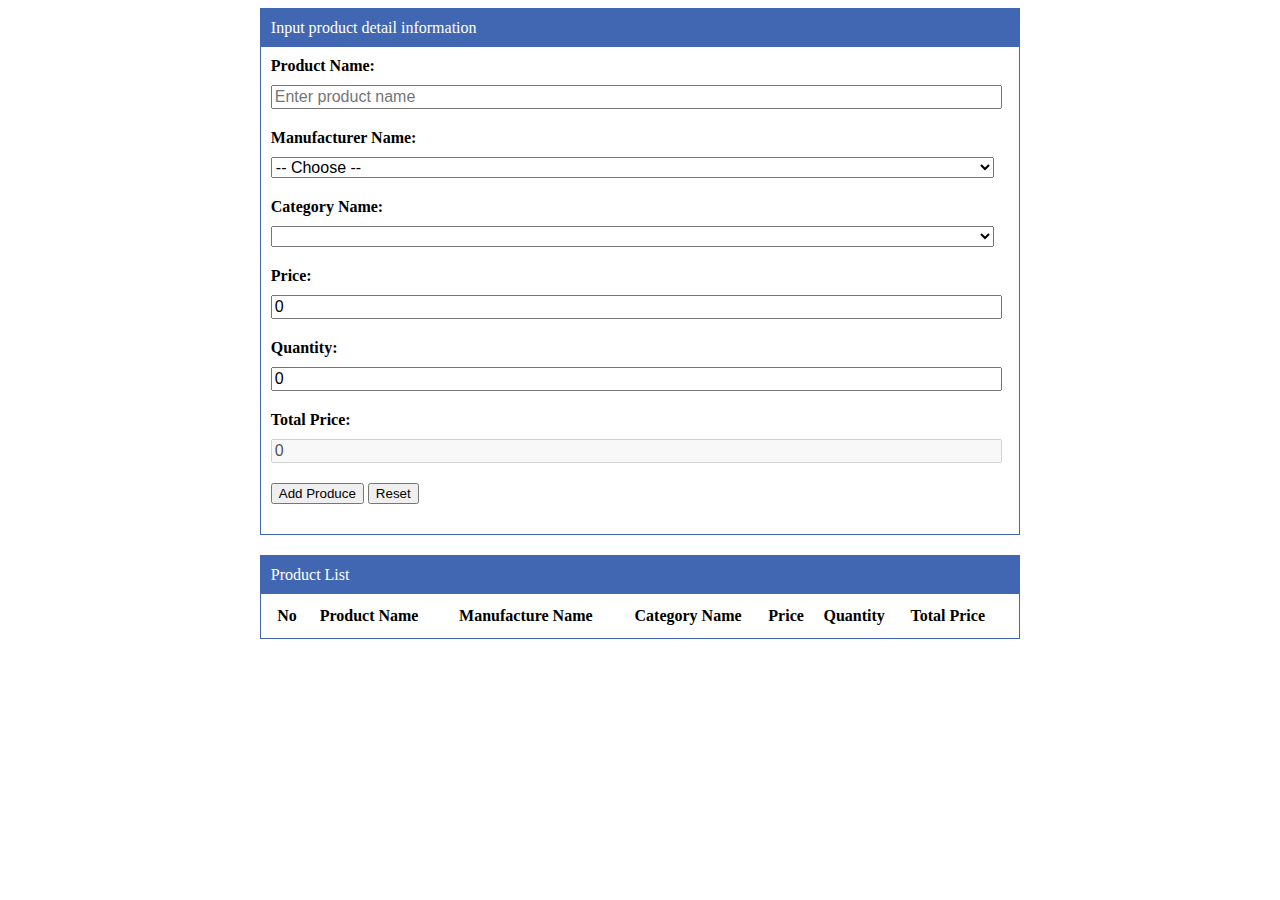
<file: index.html>
<!DOCTYPE html>
<html>
<head>
    <title>Quản lý sản phẩm bằng javascript </title>
    <meta charset="utf-8">
    <style type="text/css">
        .panel {
            width: 60%;
            margin: 0 auto;
            border: solid #4267b2 1px;
        }

        .panel-heading {
            background-color: #4267b2;
            padding: 10px;
            color: white;
        }

        .panel-body {
            padding: 10px;
        }

        .panel-body label {
            font-weight: bold;
        }

        .form-group {
            display: block;
            margin-bottom: 20px;
        }

        .form-control {
            display: block;
            width: 98%;
            font-size: 16px;
            margin-top: 10px;
        }

        .table {
            width: 100%;
        }

        .table tr {
            border-bottom: solid blue 1px;
        }
    </style>
</head>
<body>
<div class="panel">
    <div class="panel-heading">
        Input product detail information
    </div>
    <div class="panel-body">
        <form method="post">
            <div class="form-group">
                <label>Product Name:</label>
                <input type="number" name="index" id="index" value="" hidden="true">
                <input class="form-control" type="text" name="product_name" id="product_name" placeholder="Enter product name">
            </div>
            <div class="form-group">
                <label>Manufacturer Name:</label>
                <select class="form-control" id="manuafaturer_name" onchange="changeManufaturer()">
                    <option value="">-- Choose --</option>
                </select>
            </div>
            <div class="form-group">
                <label>Category Name:</label>
                <select class="form-control" id="category_name">
                </select>
            </div>
            <div class="form-group">
                <label>Price:</label>
                <input class="form-control" type="number" name="price" id="price" placeholder="Enter price" value="0" onkeyup="updateTotalPrice()">
            </div>
            <div class="form-group">
                <label>Quantity:</label>
                <input class="form-control" type="text" name="quantity" id="quantity" placeholder="Enter quantity" value="0" onkeyup="updateTotalPrice()">
            </div>
            <div class="form-group">
                <label>Total Price:</label>
                <input class="form-control" type="text" name="total_price" id="total_price" value="0" disabled="true">
            </div>
            <div class="form-group">
                <button class="btn btn-success" type="button" onclick="addProduct()">Add Produce</button>
                <button class="btn btn-danger" type="reset">Reset</button>
            </div>
        </form>
    </div>
</div>
<div class="panel" style="margin-top: 20px;">
    <div class="panel-heading">
        Product List
    </div>
    <div class="panel-body">
        <table class="table">
            <thead>
            <tr>
                <th>No</th>
                <th>Product Name</th>
                <th>Manufacture Name</th>
                <th>Category Name</th>
                <th>Price</th>
                <th>Quantity</th>
                <th>Total Price</th>
                <th></th>
                <th></th>
            </tr>
            </thead>
            <tbody id="result">
            </tbody>
        </table>
    </div>
</div>

<script type="text/javascript">
    var manufactureList = {
        "Apple": [
            "IPhone 5", "IPhone 5s", "IPhone 12"
        ],
        "Sam Sung": [
            "Galaxy S5", "Galaxy 10"
        ],
        "LG": [
            "1", "2", "3"
        ]
    }

    var productList = []

    var manuafaturerTag = document.getElementById('manuafaturer_name')
    for(var key in manufactureList) {
        manuafaturerTag.innerHTML += `<option value='${key}'>${key}</option>`
    }

    function changeManufaturer() {
        key = manuafaturerTag.value
        categoryList = manufactureList[key]
        console.log(categoryList)

        var categoruTag = document.getElementById('category_name')
        categoruTag.innerHTML = ''

        if(categoryList != null) {
            for (var i = 0; i < categoryList.length; i++) {
                categoruTag.innerHTML += `<option value='${categoryList[i]}'>${categoryList[i]}</option>`
            }
        }
    }

    function updateTotalPrice() {
        var price = document.getElementById('price').value
        var quantity = document.getElementById('quantity').value

        totalPrice = price * quantity

        document.getElementById('total_price').value = totalPrice
    }

    var count = 0
    function addProduct() {
        var index = document.getElementById('index').value
        var productName = document.getElementById('product_name').value
        var manufactureName = document.getElementById('manuafaturer_name').value
        var categoryName = document.getElementById('category_name').value
        var price = document.getElementById('price').value
        var quantity = document.getElementById('quantity').value
        var totalPrice = document.getElementById('total_price').value

        var product = {
            'productName': productName,
            'manufactureName': manufactureName,
            'categoryName': categoryName,
            'price': price,
            'quantity': quantity,
            'totalPrice': totalPrice
        }

        if(index != '') {
            productList[index] = product
            showProduct()
            return;
        }

        productList.push(product)

        document.getElementById('result').innerHTML += `<tr>
						<td>${++count}</td>
						<td>${productName}</td>
						<td>${manufactureName}</td>
						<td>${categoryName}</td>
						<td>${price}</td>
						<td>${quantity}</td>
						<td>${totalPrice}</td>
						<td><button class="btn btn-warning" onclick="editProduct(${count - 1})">Edit</button></td>
						<td><button class="btn btn-danger" onclick="deleteProduct(${count - 1})">Delete</button></td>
					</tr>`
    }

    function deleteProduct(index) {
        console.log(index)
        productList.splice(index, 1)
        showProduct();
    }

    function showProduct() {
        document.getElementById('result').innerHTML = ''

        for (var i = 0; i < productList.length; i++) {
            document.getElementById('result').innerHTML += `<tr>
						<td>${i+1}</td>
						<td>${productList[i].productName}</td>
						<td>${productList[i].manufactureName}</td>
						<td>${productList[i].categoryName}</td>
						<td>${productList[i].price}</td>
						<td>${productList[i].quantity}</td>
						<td>${productList[i].totalPrice}</td>
						<td><button class="btn btn-warning" onclick="editProduct(${i})">Edit</button></td>
						<td><button class="btn btn-danger" onclick="deleteProduct(${i})">Delete</button></td>
					</tr>`
        }
    }

    function editProduct(index) {
        var product = productList[index]
        console.log(product)
        document.getElementById('index').value = index
        document.getElementById('product_name').value = product.productName
        document.getElementById('manuafaturer_name').value = product.manufactureName
        changeManufaturer()
        document.getElementById('category_name').value = product.categoryName
        document.getElementById('price').value = product.price
        document.getElementById('quantity').value = product.quantity
        document.getElementById('total_price').value = product.totalPrice
    }
</script>
</body>
</html>
</file>
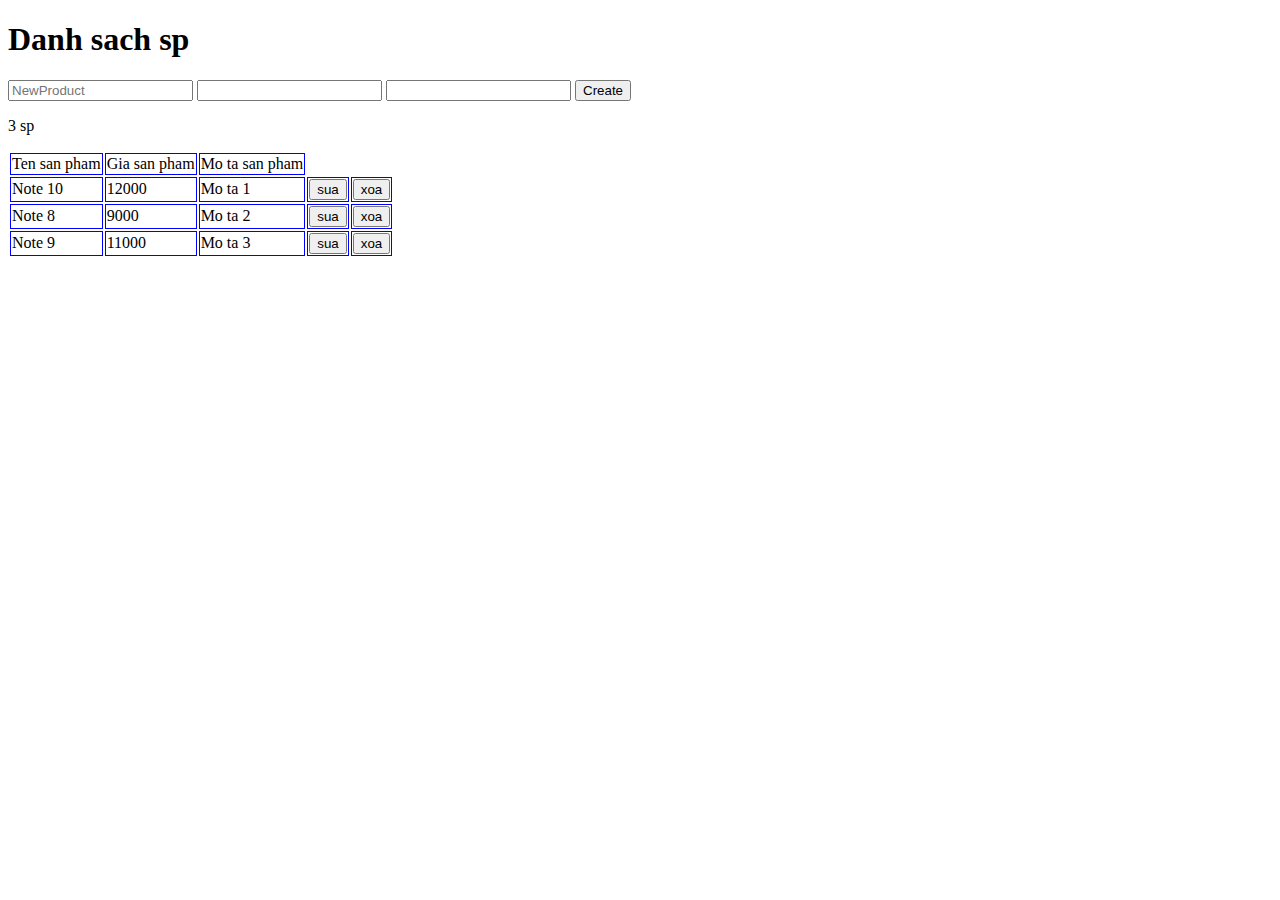
<file: chữa dạng đối tượng/index.html>
<!DOCTYPE html>
<html lang="en">

<head>
    <meta charset="UTF-8">
    <title>Title</title>
</head>
<style>
    table tr td {
        border: blue 1px solid;
    }
</style>

<body>
    <h1>Danh sach sp</h1>
    <input id="newName" placeholder="NewProduct">
    <input id="newPrice">
    <input id="newDescription">
    <button onclick="createNewProduct()">Create</button>
    <p id="sumOfProduct"></p>
    <table>
        <tr>
            <td>Ten san pham</td>
            <td>Gia san pham</td>
            <td>Mo ta san pham</td>

        </tr>
        <tbody id="products">
            <tr>
                <td>Macbook 2020</td>
                <td>Sua</td>
                <td>Xoa</td>
            </tr>
            <tr>
                <td>Dell 3570</td>
                <td>Sua</td>
                <td><button onclick="deleteProduct()">xoa</button></td>
            </tr>
        </tbody>


    </table>
    <script src="product.js"></script>
    <script src="js.js"></script>
</body>

</html>
</file>
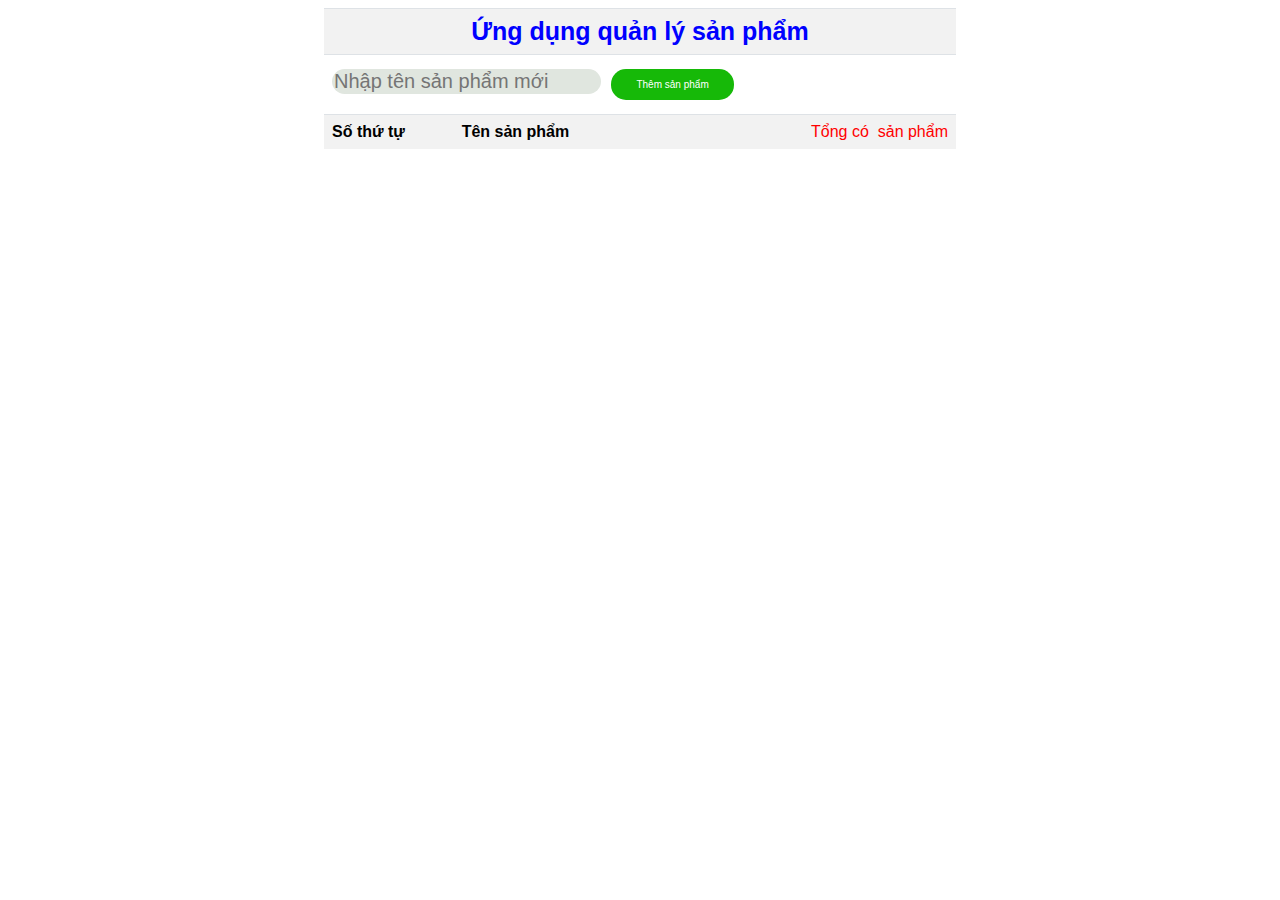
<file: main.html>
<!DOCTYPE html>
<html lang="vi">
<head>
    <meta charset="utf-8">
    <title>Ứng dụng quản lý sản phẩm</title>
    <style type="text/css">
        button {
            background-color: #16B908;
            border: none;
            color: white;
            padding: 10px 25px;
            text-align: center;
            text-decoration: none;
            display: inline-block;
            font-size: 10px;
            margin: 6px;
            border-radius: 15px;
        }

        table {
            background-color: white;
            width: 50%;
            margin: auto;
            font-family: arial, sans-serif;
            border-collapse: collapse;
            margin-bottom: 20px;
        }

        th, td {
            padding: 8px;
            border-top: 1px solid #dee2e6;
            text-align: left;
        }

        tbody tr:nth-child(odd) {
            background-color: #f2f2f2;
        }

        input {
            border-radius: 15px;
            border: none;
            background-color: #E0E6DF;
            font-size: 20px;
        }

        body {
            background-image: url(https://images.pexels.com/photos/255379/pexels-photo-255379.jpeg?auto=compress&cs=tinysrgb&dpr=2&h=650&w=940);
        }
    </style>
</head>
<body>
<table>
    <colgroup>
        <col span="1" width="80">
        <col span="1" width="150">
        <col span="2" width="80">
    </colgroup>
    <tr>
        <th colspan="4" style="font-size: 25px; color: blue; text-align: center;">Ứng dụng quản lý sản phẩm</th>
    </tr>
    <tr>
        <td colspan="4"><input id="addProduct" placeholder="Nhập tên sản phẩm mới" type="text">
            <button onclick="themSanPham()">Thêm sản phẩm</button>
        </td>
    </tr>
    <tr>
        <th style="width: 30px;">Số thứ tự</th>
        <th style="width: 100px;">Tên sản phẩm&nbsp;&nbsp;&nbsp;&nbsp;&nbsp;</th>
        <td colspan="2" style="text-align: right; color: red;">Tổng có&nbsp;<span id="hienThi1"></span>&nbsp;sản phẩm
        </td>
    </tr>
</table>
<span id="themHienThi"></span>
</body>
</html>
<script type="text/javascript">
    let mangSanPham = [];

    function hienThiSanPham(arr) {
        let id = "0";
        let data = "<table><colgroup><col width='90' span='1'><col width='150' span='1'><col width= '80' span='2'></colgroup>";
        for (let i = 0; i < arr.length; i++) {
            data += "<tr><td>" + (i + 1) + "</td>";
            data += "<td id = " + id + ">" + mangSanPham[i] + "</td>";
            data += "<td><button onclick='suaSanPham(document.getElementById(" + id + "))'>edit</button></td>";
            data += "<td><button onclick='xoaSanPham(document.getElementById(" + id + "))'>delete</button></td></tr>";
            id++;
        }
        data += "</table>";
        return data;
    }

    function themSanPham() {
        let sanPham = document.getElementById('addProduct').value;
        let e = document.getElementById('themHienThi');
        let check = true;
        let data = 0;
        for (let i = 0; i < mangSanPham.length; i++) {
            if (mangSanPham[i] == sanPham) {
                check = false;
            }
        }
        if (check) {
            mangSanPham.push(sanPham);
            data = hienThiSanPham(mangSanPham);
            e.innerHTML = data;
            alert("Bạn vừa thêm vào sản phẩm " + sanPham);
            document.getElementById('hienThi1').innerHTML = mangSanPham.length;
        } else alert("Sản phẩm đã có trong danh mục");
    }

    function suaSanPham(e) {
        let getVal = e.innerHTML;
        let changValue = prompt("Nhập vào sản phẩm muốn thay đổi");
        let check = true;
        for (let i = 0; i < mangSanPham.length; i++) {
            if (mangSanPham[i] == changValue) {
                check = false;
            }
        }
        if (check) {
            for (let i = 0; i < mangSanPham.length; i++) {
                if (mangSanPham[i] == getVal) {
                    mangSanPham[i] = changValue;
                    e.innerHTML = changValue;
                    break;
                }
            }
        } else alert("Sản phẩm đã có trong danh mục");
    }

    function xoaSanPham(e) {
        let getVal = e.innerHTML;
        for (i = 0; i < mangSanPham.length; i++) {
            if (mangSanPham[i] == getVal) {
                for (let j = i; j < mangSanPham.length; j++) {
                    mangSanPham[j] = mangSanPham[j + 1]
                }
            }
        }
        mangSanPham.length--;
        let data = hienThiSanPham(mangSanPham);
        document.getElementById('themHienThi').innerHTML = data;
        document.getElementById('hienThi1').innerHTML = mangSanPham.length;
    }
</script>
</file>
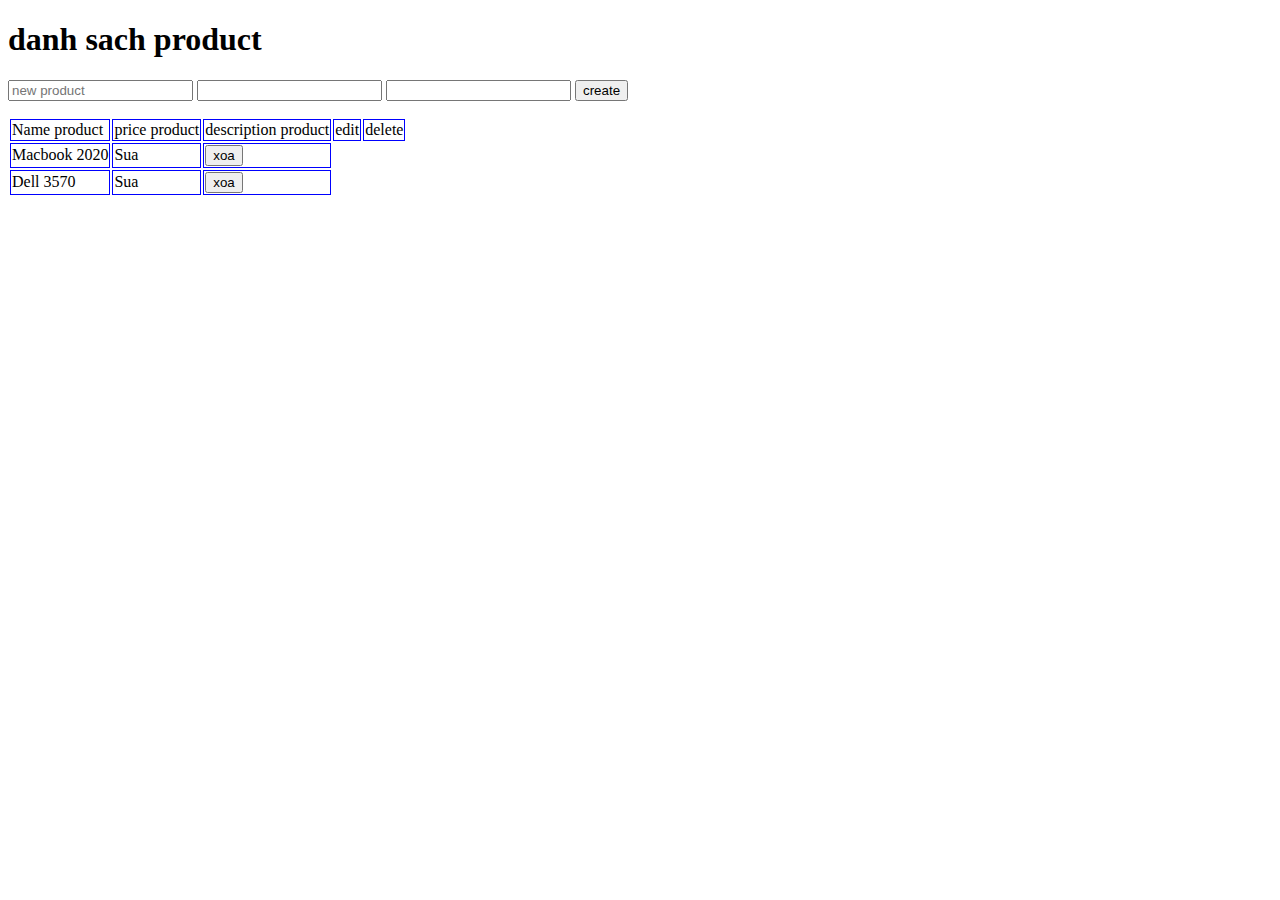
<file: chữa dạng đối tượng/chua/t.html>
<!DOCTYPE html>
<html lang="en">

<head>
    <meta charset="UTF-8">
    <meta http-equiv="X-UA-Compatible" content="IE=edge">
    <meta name="viewport" content="width=device-width, initial-scale=1.0">
    <link rel="stylesheet" href="style.css">
    <title>Document</title>
</head>

<body>
    <h1>danh sach product</h1>
    <input id="newName" placeholder="new product">
    <input id="newPrice">
    <input id="newDescription">
    <button onclick="createNewProduct()">create</button>
    <p id="sumOfProduct"></p>
    <table>
        <tr>
            <td>Name product</td>
            <td>price product</td>
            <td>description product</td>
            <td>edit</td>
            <td>delete</td>
        </tr>
        <tbody id="products">
            <tr>
                <td>Macbook 2020</td>
                <td>Sua</td>
                <td><button onclick="deleteProduct()">xoa</button></td>
            </tr>
            <tr>
                <td>Dell 3570</td>
                <td>Sua</td>
                <td><button onclick="deleteProduct()">xoa</button></td>
            </tr>
        </tbody>
    </table>
    <script src="t.js"></script>
</body>


</html>
</file>
<file: chữa dạng đối tượng/chua/style.css>
table tr td {
    border: blue 1px solid;
}
</file>
